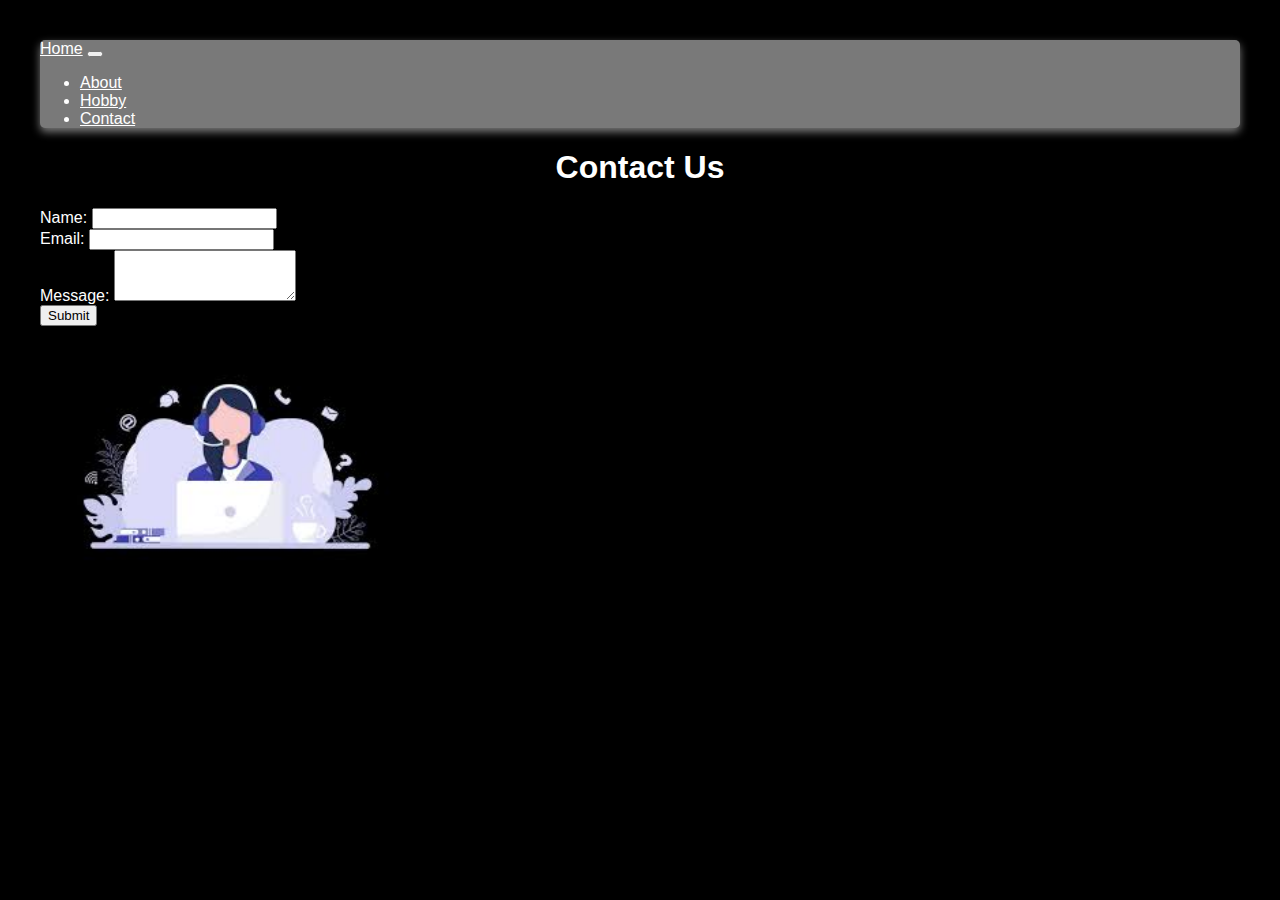
<file: contact.html>
<!DOCTYPE html>
<html lang="en">

<head>
    <meta charset="UTF-8">
    <meta name="viewport" content="width=device-width, initial-scale=1.0">
    <title>Contact Me</title>
    <link rel="stylesheet" href="https://cdn.jsdelivr.net/npm/bootstrap@4.5.3/dist/css/bootstrap.min.css"
        integrity="sha384-TX8t27EcRE3e/ihU7zmQxVncDAy5uIKz4rEkgIXeMed4M0jlfIDPvg6uqKI2xXr2" crossorigin="anonymous">
    <link rel="stylesheet" href="styles.css">
</head>
<style>
    body {
        background-color: black;
        color: white;
    }

    nav {
        background-color: #797979 !important;
        border-radius: 5px;
        box-shadow: 0 4px 8px rgba(255, 255, 255, 0.477);
    }

    .navbar-nav .nav-link {
        color: white !important;
    }

    .navbar-brand {
        color: white !important;
    }
</style>

<body>
    <nav class="navbar navbar-expand-lg">
        <a class="navbar-brand" href="index.html">Home</a>
        <button class="navbar-toggler" type="button" data-toggle="collapse" data-target="#navbarNav"
            aria-controls="navbarNav" aria-expanded="false" aria-label="Toggle navigation">
            <span class="navbar-toggler-icon"></span>
        </button>
        <div class="collapse navbar-collapse" id="navbarNav">
            <ul class="navbar-nav">
                <li class="nav-item"><a class="nav-link" href="about.html">About</a></li>
                <li class="nav-item"><a class="nav-link" href="hobby.html">Hobby</a></li>
                <li class="nav-item"><a class="nav-link" href="contact.html">Contact</a></li>
            </ul>
        </div>
    </nav>
    <div class="container">
        <h1>Contact Us</h1>
        <form id="contact-form">
            <div class="form-group">
                <label for="name">Name:</label>
                <input type="text" class="form-control" id="name" required>
            </div>
            <div class="form-group">
                <label for="email">Email:</label>
                <input type="email" class="form-control" id="email" required>
            </div>
            <div class="form-group">
                <label for="message">Message:</label>
                <textarea class="form-control" id="message" rows="3" required></textarea>
            </div>
            <button type="submit" class="btn btn-primary">Submit</button>
        </form>
        <p id="form-response"></p>
        <div class="img">
            <img style="display: flex; justify-content: center; align-items: center; width: 375px;" src="/images.jpeg"
                alt="">
        </div>
    </div>
    <script src="https://code.jquery.com/jquery-3.5.1.slim.min.js"
        integrity="sha384-DfXdz2htPH0lsSSs5nCTpuj/zy4C+OGpamoFVy38MVBnE+IbbVYUew+OrCXaRkfj"
        crossorigin="anonymous"></script>
    <script src="https://cdn.jsdelivr.net/npm/bootstrap@4.5.3/dist/js/bootstrap.bundle.min.js"
        integrity="sha384-ho+j7jyWK8fNQe+A12Hb8AhRq26LrZ/JpcUGGOn+Y7RsweNrtN/tE3MoK7ZeZDyx"
        crossorigin="anonymous"></script>
    <script src="script.js"></script>
</body>

</html>
</file>
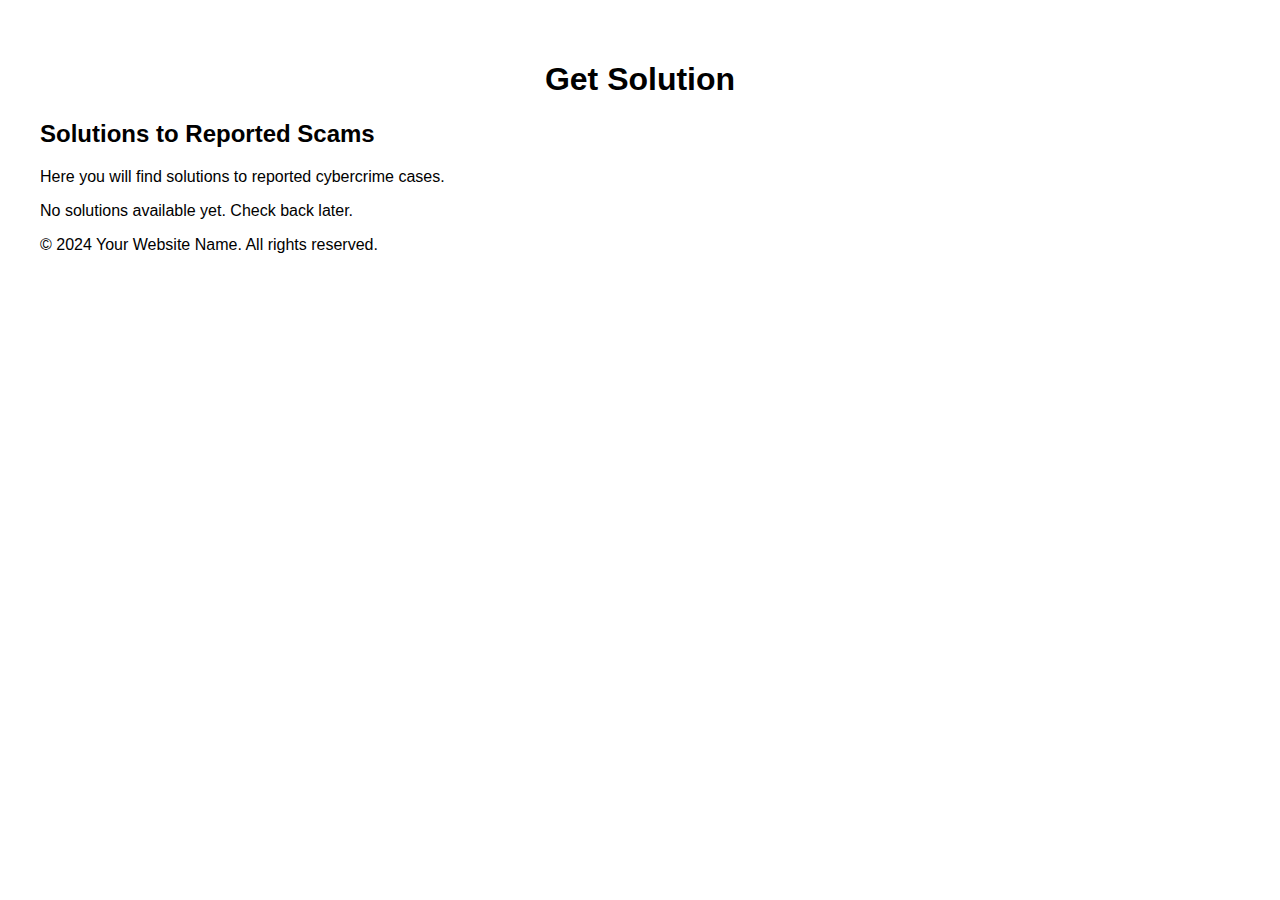
<file: get_solution.html>
<!DOCTYPE html>
<html lang="en">
<head>
    <meta charset="UTF-8">
    <meta name="viewport" content="width=device-width, initial-scale=1.0">
    <title>Get Solution</title>
    <link rel="stylesheet" href="styles.css">
</head>
<body>
    <header>
        <h1>Get Solution</h1>
    </header>
    <main>
        <div class="container">
            <h2>Solutions to Reported Scams</h2>
            <p>Here you will find solutions to reported cybercrime cases.</p>
            <!-- Placeholder for solutions -->
            <div id="solutions">
                <p>No solutions available yet. Check back later.</p>
            </div>
        </div>
    </main>
    <footer>
        <p>&copy; 2024 Your Website Name. All rights reserved.</p>
    </footer>
</body>
</html>
</file>
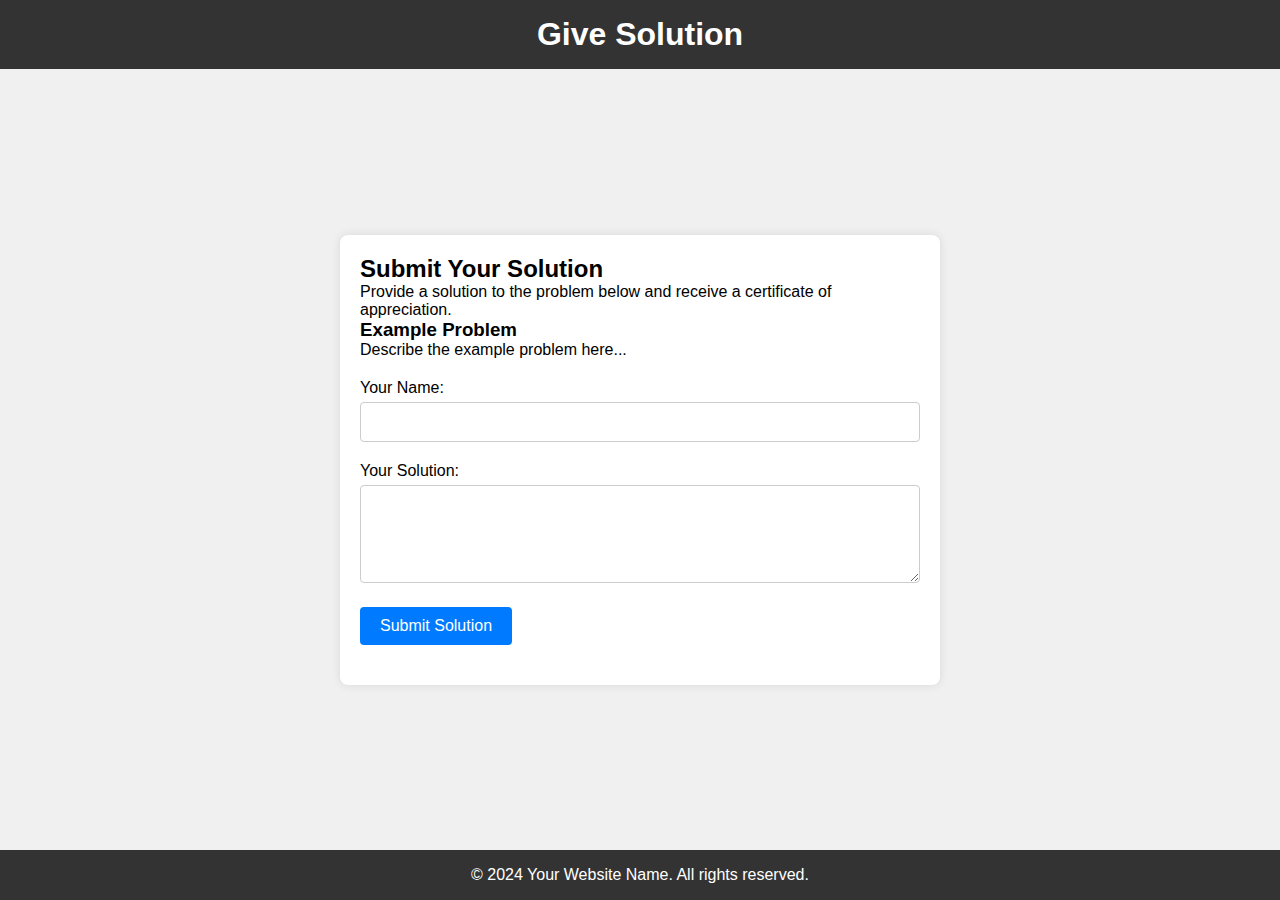
<file: give_solution.html>
<!DOCTYPE html>
<html lang="en">
<head>
    <meta charset="UTF-8">
    <meta name="viewport" content="width=device-width, initial-scale=1.0">
    <title>Give Solution</title>
    <link rel="stylesheet" href="give.css">
    <script src="give.js" defer></script>
</head>
<body>
    <header>
        <h1>Give Solution</h1>
    </header>
    <main>
        <div class="container">
            <h2>Submit Your Solution</h2>
            <p>Provide a solution to the problem below and receive a certificate of appreciation.</p>
            <div class="problem">
                <h3>Example Problem</h3>
                <p>Describe the example problem here...</p>
            </div>
            <form id="solutionForm" action="submit_solution.php" method="post" enctype="multipart/form-data">
                <div class="form-group">
                    <label for="name">Your Name:</label>
                    <input type="text" id="name" name="name" required>
                </div>
                <div class="form-group">
                    <label for="solution">Your Solution:</label>
                    <textarea id="solution" name="solution" rows="4" cols="50" required></textarea>
                </div>
                <div class="form-group">
                    <button type="submit" id="submitSolutionBtn">Submit Solution</button>
                </div>
            </form>
            <div id="certificateSection" style="display:none;">
                <h3>Thank You for Your Solution!</h3>
                <p>Download your certificate below:</p>
                <a href="certificate.png" download="Certificate_of_Appreciation.png">
                    <button>Download Certificate</button>
                </a>
            </div>
        </div>
    </main>
    <footer>
        <p>&copy; 2024 Your Website Name. All rights reserved.</p>
    </footer>
</body>
</html>
</file>
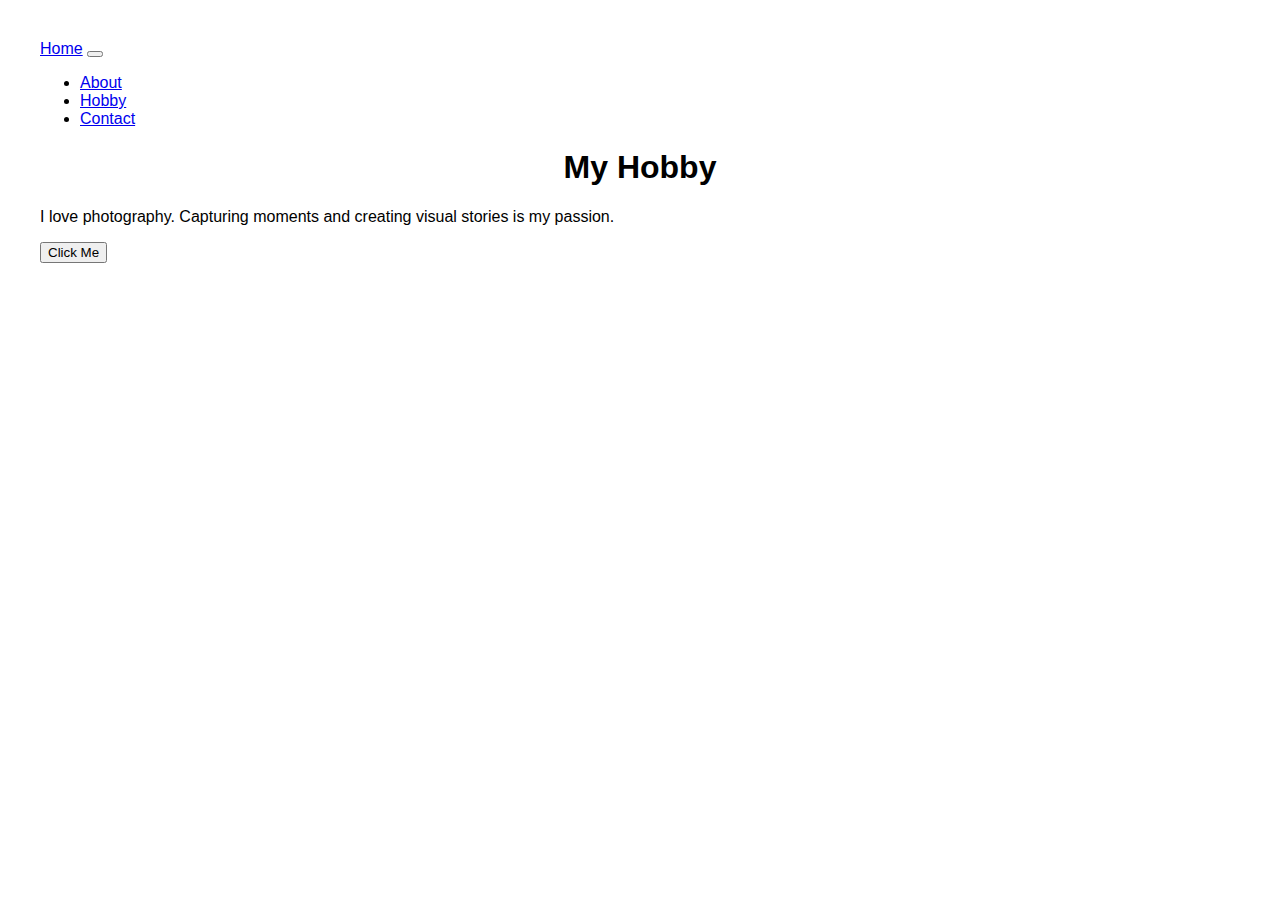
<file: hobby.html>
<!DOCTYPE html>
<html lang="en">
<head>
    <meta charset="UTF-8">
    <meta name="viewport" content="width=device-width, initial-scale=1.0">
    <title>My Hobby</title>
    <link rel="stylesheet" href="https://cdn.jsdelivr.net/npm/bootstrap@4.5.3/dist/css/bootstrap.min.css" integrity="sha384-TX8t27EcRE3e/ihU7zmQxVncDAy5uIKz4rEkgIXeMed4M0jlfIDPvg6uqKI2xXr2" crossorigin="anonymous">
    <link rel="stylesheet" href="styles.css">
</head>
<body>
    <nav class="navbar navbar-expand-lg navbar-light bg-light">
        <a class="navbar-brand" href="index.html">Home</a>
        <button class="navbar-toggler" type="button" data-toggle="collapse" data-target="#navbarNav" aria-controls="navbarNav" aria-expanded="false" aria-label="Toggle navigation">
            <span class="navbar-toggler-icon"></span>
        </button>
        <div class="collapse navbar-collapse" id="navbarNav">
            <ul class="navbar-nav">
                <li class="nav-item"><a class="nav-link" href="about.html">About</a></li>
                <li class="nav-item"><a class="nav-link" href="hobby.html">Hobby</a></li>
                <li class="nav-item"><a class="nav-link" href="contact.html">Contact</a></li>
            </ul>
        </div>
    </nav>
    <div class="container">
        <h1>My Hobby</h1>
        <p>I love photography. Capturing moments and creating visual stories is my passion.</p>
        <button id="hobby-button" class="btn btn-primary">Click Me</button>
        <p id="hobby-message"></p>
    </div>
    <script src="https://code.jquery.com/jquery-3.5.1.slim.min.js" integrity="sha384-DfXdz2htPH0lsSSs5nCTpuj/zy4C+OGpamoFVy38MVBnE+IbbVYUew+OrCXaRkfj" crossorigin="anonymous"></script>
    <script src="https://cdn.jsdelivr.net/npm/bootstrap@4.5.3/dist/js/bootstrap.bundle.min.js" integrity="sha384-ho+j7jyWK8fNQe+A12Hb8AhRq26LrZ/JpcUGGOn+Y7RsweNrtN/tE3MoK7ZeZDyx" crossorigin="anonymous"></script>
    <script src="script.js"></script>
</body>
</html>
</file>
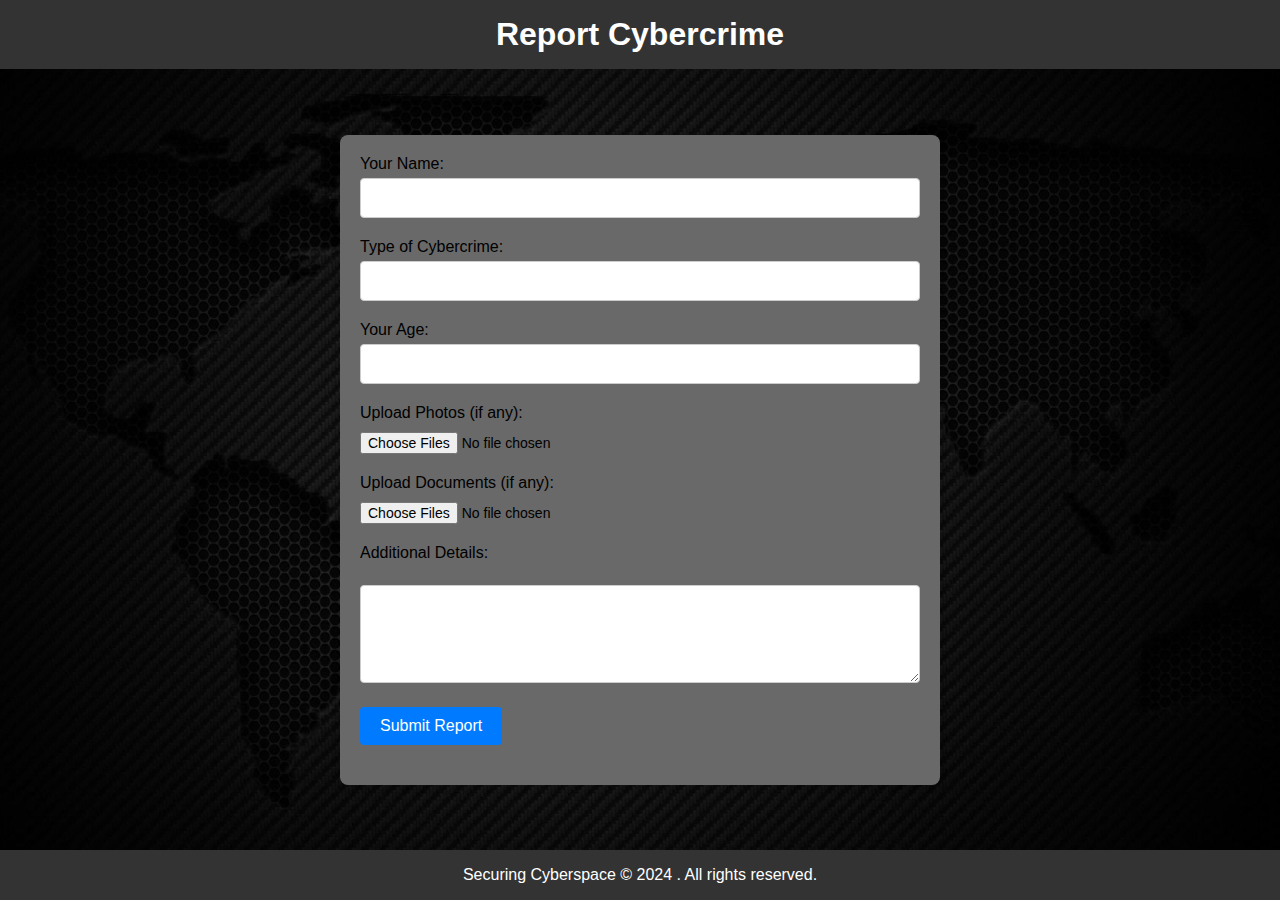
<file: report_cybercrime.html>
<!DOCTYPE html>
<html lang="en">
<head>
    <meta charset="UTF-8">
    <meta name="viewport" content="width=device-width, initial-scale=1.0">
    <title>Report Cybercrime</title>
    <link rel="stylesheet" href="report.css">
    <script src="report.js" defer></script>
</head>
<body>
    <header>
        <h1>Report Cybercrime</h1>
    </header>
    <main>
        <div class="container">
            <form id="reportForm" action="submit_report.php" method="post" enctype="multipart/form-data">
                <div class="form-group">
                    <label for="name">Your Name:</label>
                    <input type="text" id="name" name="name" required>
                </div>

                <div class="form-group">
                    <label for="caseProblem">Type of Cybercrime:</label>
                    <input type="text" id="caseProblem" name="caseProblem" required>
                </div>

                <div class="form-group">
                    <label for="age">Your Age:</label>
                    <input type="number" id="age" name="age" required>
                </div>

                <div class="form-group">
                    <label for="photos">Upload Photos (if any):</label>
                    <input type="file" id="photos" name="photos[]" accept="image/*" multiple>
                </div>

                <div class="form-group">
                    <label for="documents">Upload Documents (if any):</label>
                    <input type="file" id="documents" name="documents[]" multiple>
                </div>

                <div class="form-group">
                    <label for="details">Additional Details:</label><br>
                    <textarea id="details" name="details" rows="4" cols="50" required></textarea>
                </div>

                <div class="form-group">
                    <button type="submit" id="submitBtn">Submit Report</button>
                </div>
            </form>
        </div>
    </main>
    <footer>
        <p> Securing Cyberspace &copy; 2024 . All rights reserved.</p>
    </footer>
    <script src="report.js"></script>
</body>
</html>
</file>
<file: styles.css>
body {
    font-family: Arial, sans-serif;
    margin: 20px;
    padding: 20px;
    
    
}

h1 {
    text-align: center;
}

.container {
    margin-top: 20px;
}


#hobby-message {
    color: blue;
    font-weight: bold;
}
</file>
<file: give.css>
/* Reset styles */
* {
    margin: 0;
    padding: 0;
    box-sizing: border-box;
}

body {
    font-family: Arial, sans-serif;
    background-color: #f0f0f0;
    display: flex;
    flex-direction: column;
    min-height: 100vh;
}

header {
    background-color: #333;
    color: #fff;
    text-align: center;
    padding: 1em 0;
}

main {
    flex: 1;
    display: flex;
    justify-content: center;
    align-items: center;
}

.container {
    width: 90%;
    max-width: 600px;
    background-color: #fff;
    padding: 20px;
    border-radius: 8px;
    box-shadow: 0 0 10px rgba(0, 0, 0, 0.1);
}

.form-group {
    margin-bottom: 20px;
}

label {
    display: block;
    margin-bottom: 5px;
}

input[type="text"],
textarea {
    width: 100%;
    padding: 10px;
    border: 1px solid #ccc;
    border-radius: 4px;
    font-size: 16px;
}

button {
    background-color: #007bff;
    color: #fff;
    padding: 10px 20px;
    border: none;
    border-radius: 4px;
    cursor: pointer;
    font-size: 16px;
}

button:hover {
    background-color: #0056b3;
}

footer {
    background-color: #333;
    color: #fff;
    text-align: center;
    padding: 1em 0;
}

.problem {
    margin-bottom: 20px;
}
</file>
<file: report.css>
/* Reset styles */
* {
    margin: 0;
    padding: 0;
    box-sizing: border-box;
}

body {
    font-family: Arial, sans-serif;
    background-color: #f0f0f0;
    display: flex;
    flex-direction: column;
    min-height: 100vh;
    background-image: url(/map.jpg);
    background-size: cover;
            background-repeat: no-repeat;
            background-attachment: fixed;
            background-position: center;
}

header {
    background-color: #333;
    color: #fff;
    text-align: center;
    padding: 1em 0;
}

main {
    flex: 1;
    display: flex;
    justify-content: center;
    align-items: center;
}

.container {
    width: 90%;
    max-width: 600px;
    background-color: #696969;
    padding: 20px;
    border-radius: 8px;
    box-shadow: 0 0 10px rgba(0, 0, 0, 0.1);
}

.form-group {
    margin-bottom: 20px;
}

label {
    display: block;
    margin-bottom: 5px;
}

input[type="text"],
input[type="number"],
textarea {
    width: 100%;
    padding: 10px;
    border: 1px solid #ccc;
    border-radius: 4px;
    font-size: 16px;
}

input[type="file"] {
    margin-top: 5px;
    font-size: 14px;
}

button {
    background-color: #007bff;
    color: #fff;
    padding: 10px 20px;
    border: none;
    border-radius: 4px;
    cursor: pointer;
    font-size: 16px;
}

button:hover {
    background-color: #0056b3;
}

footer {
    background-color: #333;
    color: #fff;
    text-align: center;
    padding: 1em 0;
}
</file>
